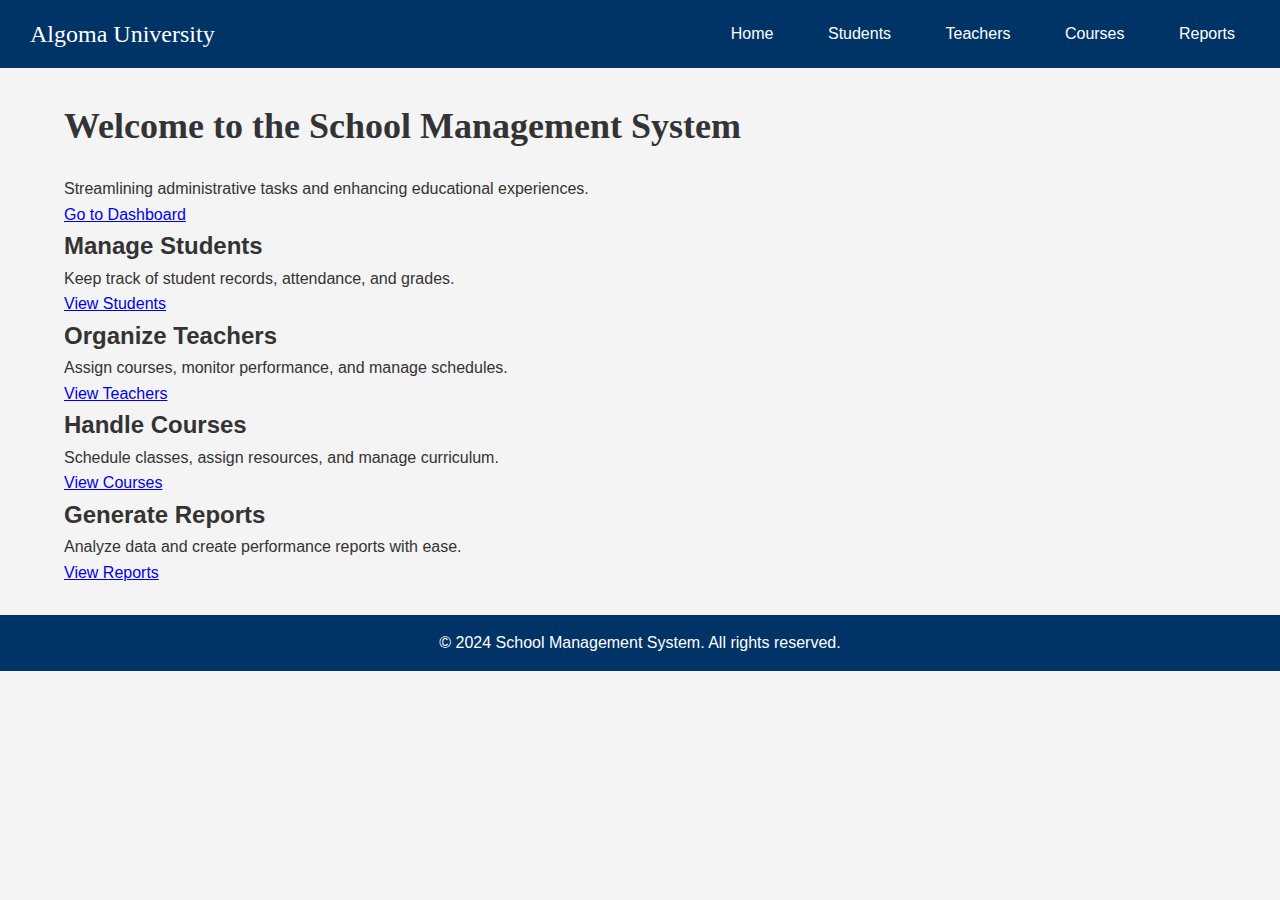
<file: index.html>
<!DOCTYPE html>
<html lang="en">
<head>
  <meta charset="UTF-8">
  <meta name="viewport" content="width=device-width, initial-scale=1.0">
  <title>School Management System</title>
  <link rel="stylesheet" href="styles.css">
</head>
<body>
  <header class="header">
    <div class="logo">Algoma University</div>
    <nav class="navbar">
      <ul class="nav-list">
        <li><a href="index.html">Home</a></li>
        <li><a href="students.html">Students</a></li>
        <li><a href="teachers.html">Teachers</a></li>
        <li><a href="courses.html">Courses</a></li>
        <li><a href="reports.html">Reports</a></li>
      </ul>
    </nav>
    <button class="hamburger" aria-label="Menu">
      <i class="fas fa-bars"></i>
    </button>
  </header>

  <main class="container">
    <section class="hero">
      <h1>Welcome to the School Management System</h1>
      <p>Streamlining administrative tasks and enhancing educational experiences.</p>
      <a href="dashboard.html" class="btn">Go to Dashboard</a>
    </section>

    <section class="features">
      <div class="feature">
        <h2>Manage Students</h2>
        <p>Keep track of student records, attendance, and grades.</p>
        <a href="students.html" class="btn">View Students</a>
      </div>
      <div class="feature">
        <h2>Organize Teachers</h2>
        <p>Assign courses, monitor performance, and manage schedules.</p>
        <a href="teachers.html" class="btn">View Teachers</a>
      </div>
      <div class="feature">
        <h2>Handle Courses</h2>
        <p>Schedule classes, assign resources, and manage curriculum.</p>
        <a href="courses.html" class="btn">View Courses</a>
      </div>
      <div class="feature">
        <h2>Generate Reports</h2>
        <p>Analyze data and create performance reports with ease.</p>
        <a href="reports.html" class="btn">View Reports</a>
      </div>
    </section>
  </main>

  <footer class="footer">
    <p>&copy; 2024 School Management System. All rights reserved.</p>
  </footer>

  <script src="script.js"></script>
</body>
</html>
</file>
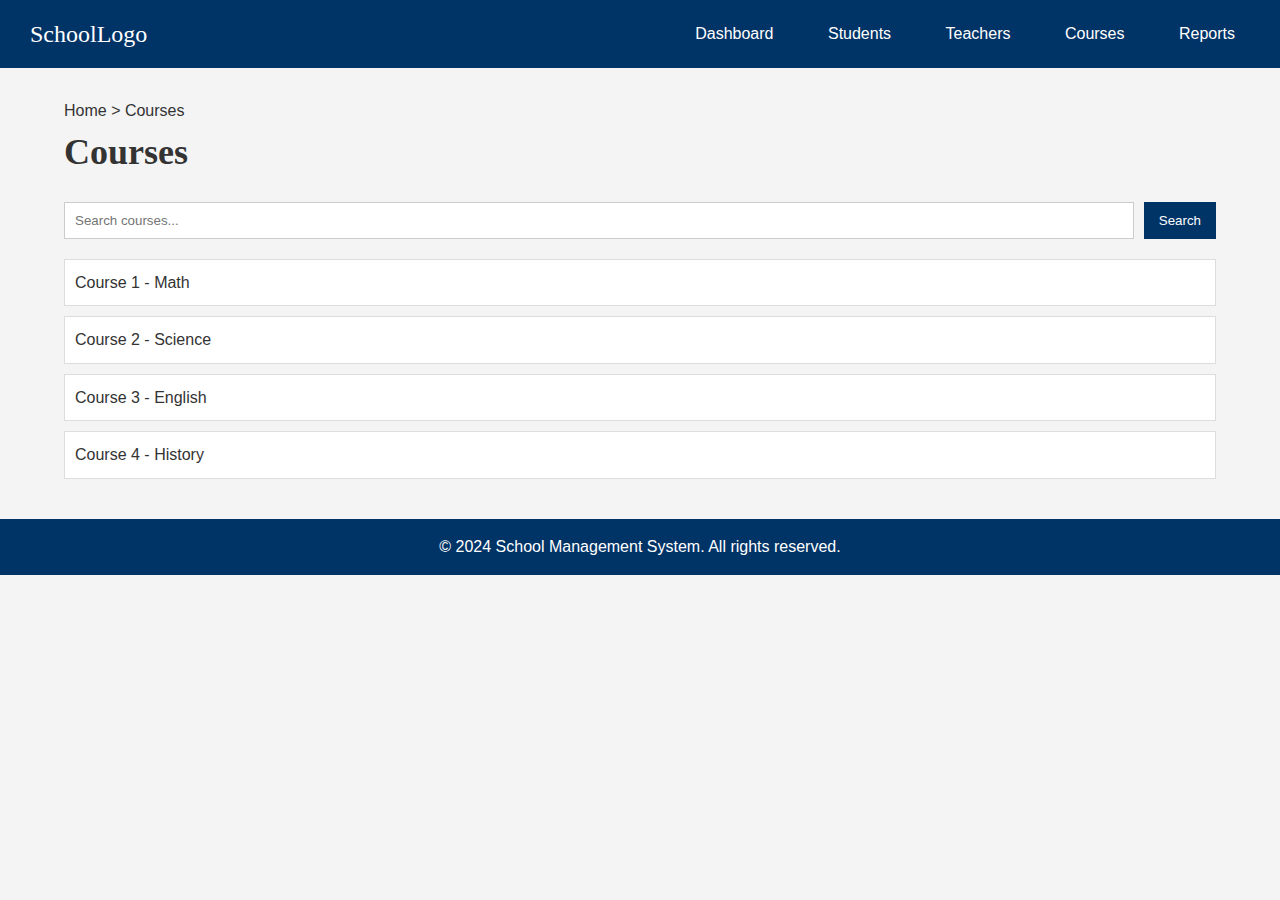
<file: courses.html>
<!DOCTYPE html>
<html lang="en">
<head>
  <meta charset="UTF-8">
  <meta name="viewport" content="width=device-width, initial-scale=1.0">
  <title>Courses</title>
  <link rel="stylesheet" href="styles.css">
</head>
<body>
  <header class="header">
    <div class="logo">SchoolLogo</div>
    <nav class="navbar">
      <ul class="nav-list">
        <li><a href="dashboard.html">Dashboard</a></li>
        <li><a href="students.html">Students</a></li>
        <li><a href="teachers.html">Teachers</a></li>
        <li><a href="courses.html">Courses</a></li>
        <li><a href="reports.html">Reports</a></li>
      </ul>
    </nav>
    <button class="hamburger" aria-label="Menu">
      <i class="fas fa-bars"></i>
    </button>
  </header>

  <main class="container">
    <section class="breadcrumb">
      <p>Home > Courses</p>
    </section>

    <section>
      <h1>Courses</h1>
      <div class="search">
        <input type="text" placeholder="Search courses..." aria-label="Search Courses">
        <button class="search-btn">Search</button>
      </div>
      <div class="list">
        <ul>
          <li>Course 1 - Math</li>
          <li>Course 2 - Science</li>
          <li>Course 3 - English</li>
          <li>Course 4 - History</li>
        </ul>
      </div>
    </section>
  </main>

  <footer class="footer">
    <p>&copy; 2024 School Management System. All rights reserved.</p>
  </footer>
  <script src="script.js"></script>
</body>
</html>
</file>
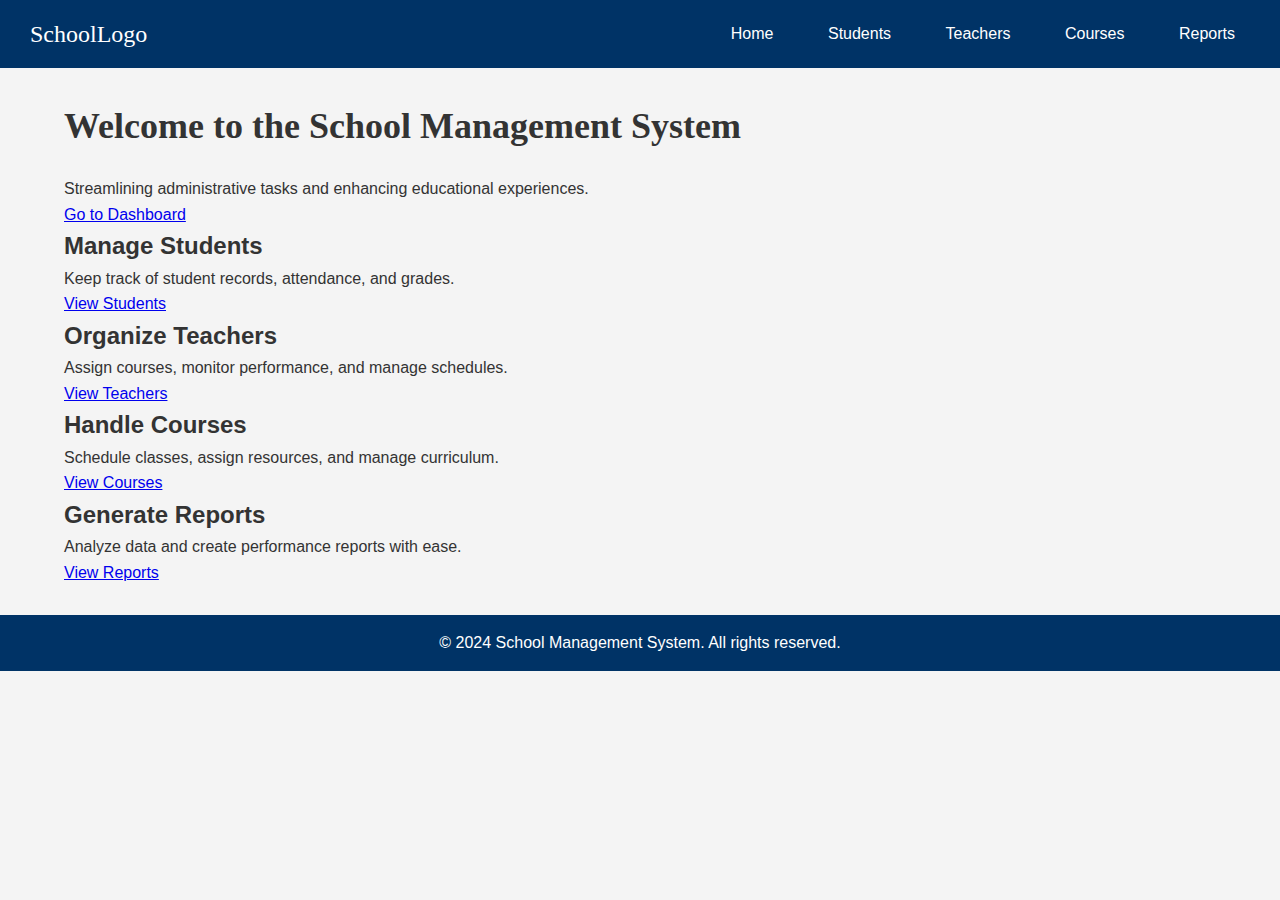
<file: dashboard.html>
<!DOCTYPE html>
<html lang="en">
<head>
  <meta charset="UTF-8">
  <meta name="viewport" content="width=device-width, initial-scale=1.0">
  <title>School Management System</title>
  <link rel="stylesheet" href="styles.css">
</head>
<body>
  <header class="header">
    <div class="logo">SchoolLogo</div>
    <nav class="navbar">
      <ul class="nav-list">
        <li><a href="index.html">Home</a></li>
        <li><a href="students.html">Students</a></li>
        <li><a href="teachers.html">Teachers</a></li>
        <li><a href="courses.html">Courses</a></li>
        <li><a href="reports.html">Reports</a></li>
      </ul>
    </nav>
    <button class="hamburger" aria-label="Menu">
      <i class="fas fa-bars"></i>
    </button>
  </header>

  <main class="container">
    <section class="hero">
      <h1>Welcome to the School Management System</h1>
      <p>Streamlining administrative tasks and enhancing educational experiences.</p>
      <a href="dashboard.html" class="btn">Go to Dashboard</a>
    </section>

    <section class="features">
      <div class="feature">
        <h2>Manage Students</h2>
        <p>Keep track of student records, attendance, and grades.</p>
        <a href="students.html" class="btn">View Students</a>
      </div>
      <div class="feature">
        <h2>Organize Teachers</h2>
        <p>Assign courses, monitor performance, and manage schedules.</p>
        <a href="teachers.html" class="btn">View Teachers</a>
      </div>
      <div class="feature">
        <h2>Handle Courses</h2>
        <p>Schedule classes, assign resources, and manage curriculum.</p>
        <a href="courses.html" class="btn">View Courses</a>
      </div>
      <div class="feature">
        <h2>Generate Reports</h2>
        <p>Analyze data and create performance reports with ease.</p>
        <a href="reports.html" class="btn">View Reports</a>
      </div>
    </section>
  </main>

  <footer class="footer">
    <p>&copy; 2024 School Management System. All rights reserved.</p>
  </footer>

  <script src="script.js"></script>
</body>
</html>
</file>
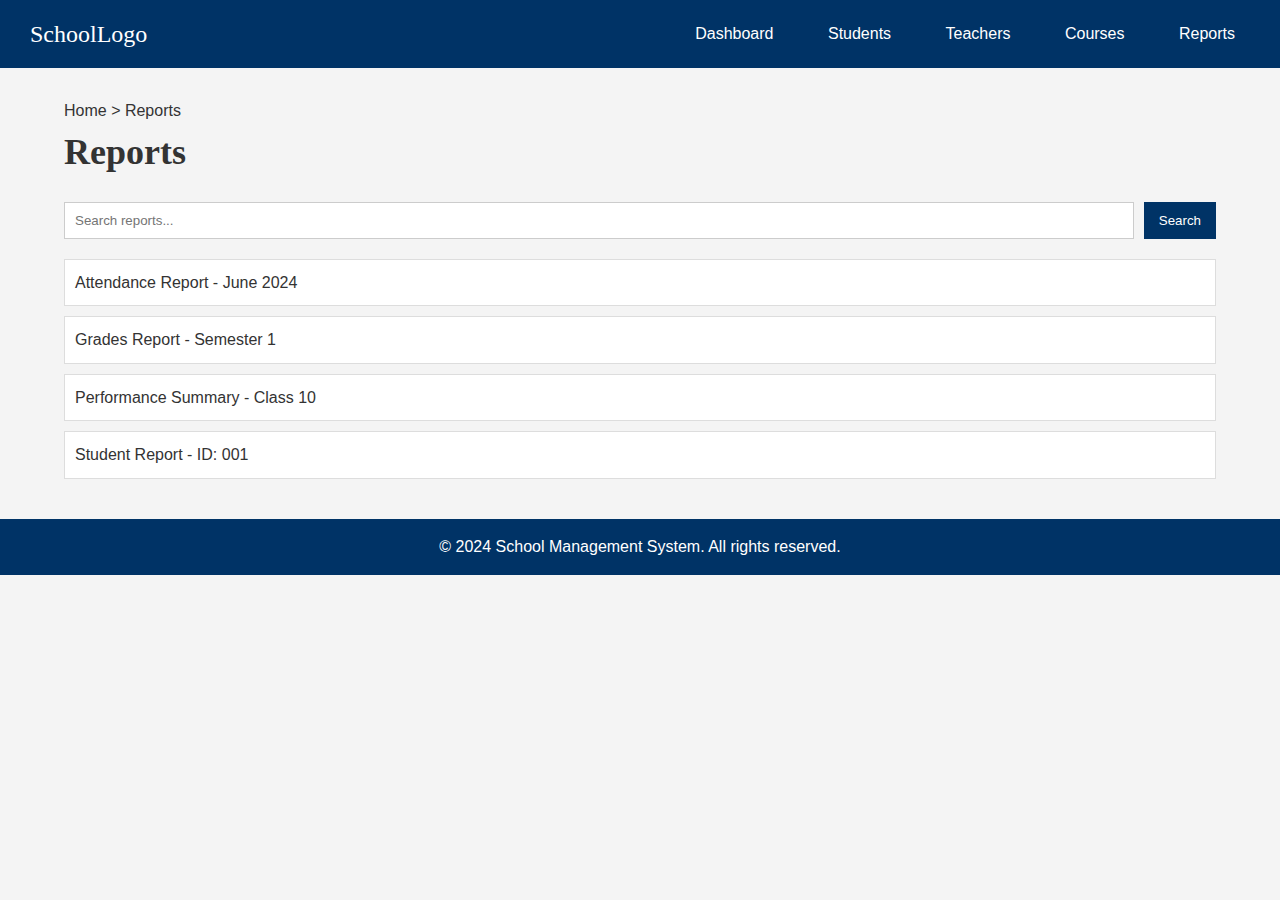
<file: reports.html>
<!DOCTYPE html>
<html lang="en">
<head>
  <meta charset="UTF-8">
  <meta name="viewport" content="width=device-width, initial-scale=1.0">
  <title>Reports</title>
  <link rel="stylesheet" href="styles.css">
</head>
<body>
  <header class="header">
    <div class="logo">SchoolLogo</div>
    <nav class="navbar">
      <ul class="nav-list">
        <li><a href="dashboard.html">Dashboard</a></li>
        <li><a href="students.html">Students</a></li>
        <li><a href="teachers.html">Teachers</a></li>
        <li><a href="courses.html">Courses</a></li>
        <li><a href="reports.html">Reports</a></li>
      </ul>
    </nav>
    <button class="hamburger" aria-label="Menu">
      <i class="fas fa-bars"></i>
    </button>
  </header>

  <main class="container">
    <section class="breadcrumb">
      <p>Home > Reports</p>
    </section>

    <section>
      <h1>Reports</h1>
      <div class="search">
        <input type="text" placeholder="Search reports..." aria-label="Search Reports">
        <button class="search-btn">Search</button>
      </div>
      <div class="list">
        <ul>
          <li>Attendance Report - June 2024</li>
          <li>Grades Report - Semester 1</li>
          <li>Performance Summary - Class 10</li>
          <li>Student Report - ID: 001</li>
        </ul>
      </div>
    </section>
  </main>

  <footer class="footer">
    <p>&copy; 2024 School Management System. All rights reserved.</p>
  </footer>
  <script src="script.js"></script>
</body>
</html>
</file>
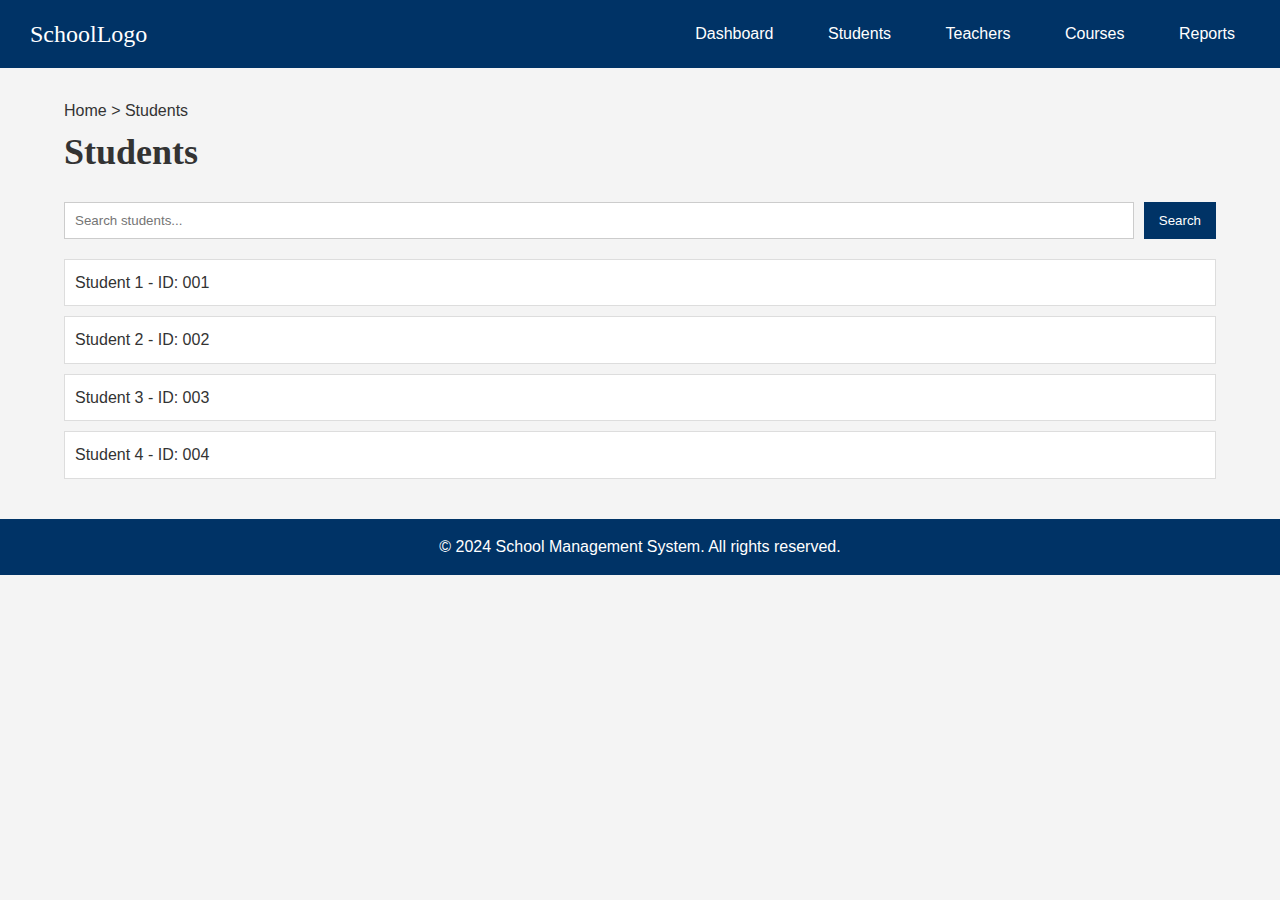
<file: students.html>
<!DOCTYPE html>
<html lang="en">
<head>
  <meta charset="UTF-8">
  <meta name="viewport" content="width=device-width, initial-scale=1.0">
  <title>Students</title>
  <link rel="stylesheet" href="styles.css">
</head>
<body>
  <header class="header">
    <div class="logo">SchoolLogo</div>
    <nav class="navbar">
      <ul class="nav-list">
        <li><a href="dashboard.html">Dashboard</a></li>
        <li><a href="students.html">Students</a></li>
        <li><a href="teachers.html">Teachers</a></li>
        <li><a href="courses.html">Courses</a></li>
        <li><a href="reports.html">Reports</a></li>
      </ul>
    </nav>
    <button class="hamburger" aria-label="Menu">
      <i class="fas fa-bars"></i>
    </button>
  </header>

  <main class="container">
    <section class="breadcrumb">
      <p>Home > Students</p>
    </section>

    <section>
      <h1>Students</h1>
      <div class="search">
        <input type="text" placeholder="Search students..." aria-label="Search Students">
        <button class="search-btn">Search</button>
      </div>
      <div class="list">
        <ul>
          <li>Student 1 - ID: 001</li>
          <li>Student 2 - ID: 002</li>
          <li>Student 3 - ID: 003</li>
          <li>Student 4 - ID: 004</li>
        </ul>
      </div>
    </section>
  </main>

  <footer class="footer">
    <p>&copy; 2024 School Management System. All rights reserved.</p>
  </footer>
  <script src="script.js"></script>
</body>
</html>
</file>
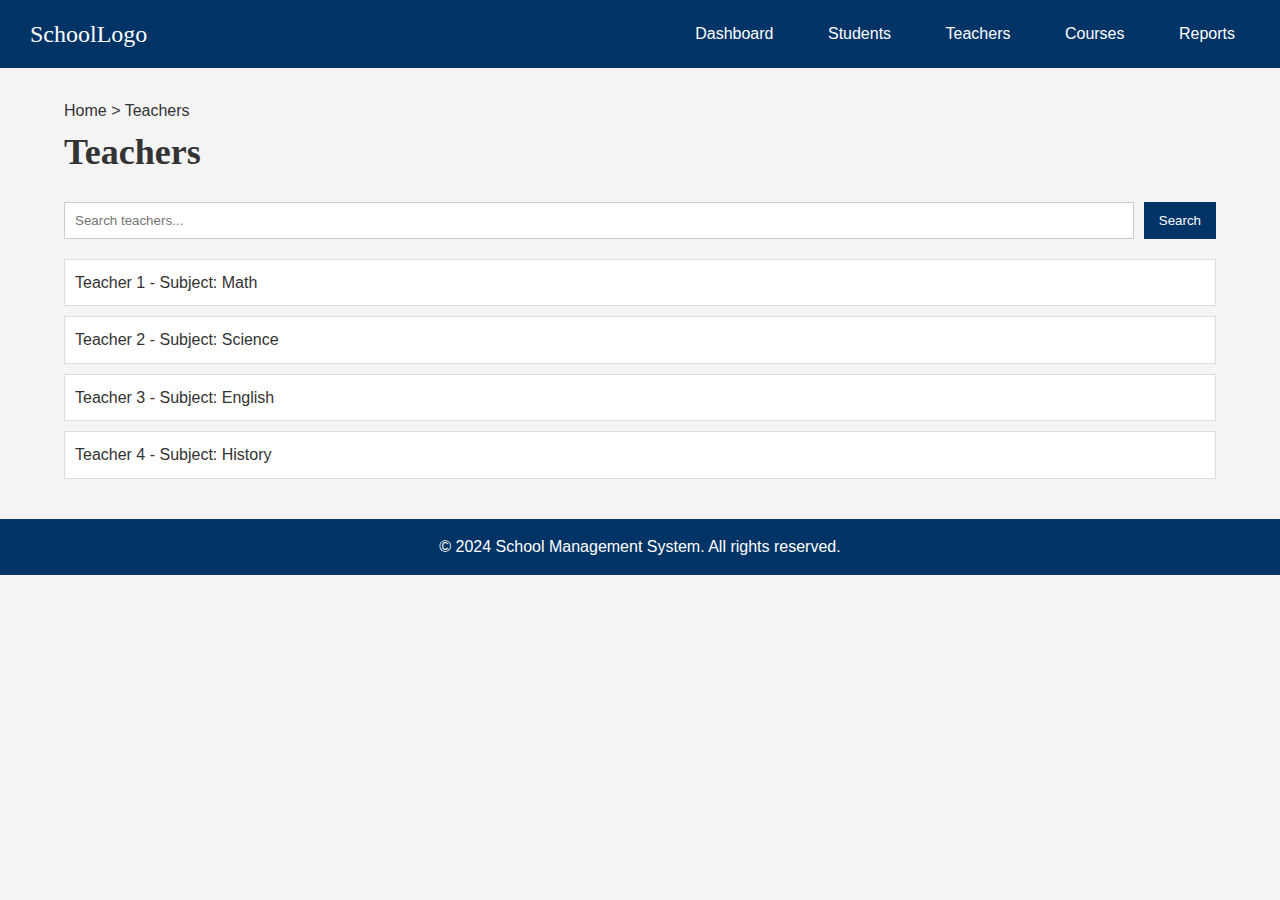
<file: teachers.html>
<!DOCTYPE html>
<html lang="en">
<head>
  <meta charset="UTF-8">
  <meta name="viewport" content="width=device-width, initial-scale=1.0">
  <title>Teachers</title>
  <link rel="stylesheet" href="styles.css">
</head>
<body>
  <header class="header">
    <div class="logo">SchoolLogo</div>
    <nav class="navbar">
      <ul class="nav-list">
        <li><a href="dashboard.html">Dashboard</a></li>
        <li><a href="students.html">Students</a></li>
        <li><a href="teachers.html">Teachers</a></li>
        <li><a href="courses.html">Courses</a></li>
        <li><a href="reports.html">Reports</a></li>
      </ul>
    </nav>
    <button class="hamburger" aria-label="Menu">
      <i class="fas fa-bars"></i>
    </button>
  </header>

  <main class="container">
    <section class="breadcrumb">
      <p>Home > Teachers</p>
    </section>

    <section>
      <h1>Teachers</h1>
      <div class="search">
        <input type="text" placeholder="Search teachers..." aria-label="Search Teachers">
        <button class="search-btn">Search</button>
      </div>
      <div class="list">
        <ul>
          <li>Teacher 1 - Subject: Math</li>
          <li>Teacher 2 - Subject: Science</li>
          <li>Teacher 3 - Subject: English</li>
          <li>Teacher 4 - Subject: History</li>
        </ul>
      </div>
    </section>
  </main>

  <footer class="footer">
    <p>&copy; 2024 School Management System. All rights reserved.</p>
  </footer>
  <script src="script.js"></script>
</body>
</html>
</file>
<file: styles.css>
* {
  margin: 0;
  padding: 0;
  box-sizing: border-box;
}

body {
  font-family: Arial, sans-serif;
  background-color: #f4f4f4;
  color: #333;
  line-height: 1.6;
}

.header {
  display: flex;
  justify-content: space-between;
  align-items: center;
  background-color: #003366;
  padding: 15px 30px;
}

.header .logo {
  color: #fff;
  font-size: 24px;
  font-family: 'Times New Roman', Times, serif;
}

.navbar {
  flex-grow: 1;
  text-align: right;
}

.navbar .nav-list {
  list-style: none;
}

.navbar .nav-list li {
  display: inline-block;
  margin-left: 20px;
}

.navbar .nav-list a {
  color: #fff;
  text-decoration: none;
  font-size: 16px;
  padding: 10px 15px;
}

.navbar .nav-list a:hover {
  background-color: #87CEEB;
}

.hamburger {
  display: none;
}

.container {
  width: 90%;
  margin: 0 auto;
  padding: 30px 0;
}

.breadcrumb p {
  font-size: 16px;
}

h1 {
  font-family: 'Times New Roman', Times, serif;
  font-size: 36px;
  margin-bottom: 20px;
}

.search {
  display: flex;
  margin-bottom: 20px;
}

.search input {
  width: 100%;
  padding: 10px;
  border: 1px solid #ccc;
  margin-right: 10px;
}

.search-btn {
  padding: 10px 15px;
  background-color: #003366;
  color: #fff;
  border: none;
  cursor: pointer;
}

.search-btn:hover {
  background-color: #87CEEB;
}

.list ul {
  list-style: none;
}

.list ul li {
  background-color: #fff;
  padding: 10px;
  margin-bottom: 10px;
  border: 1px solid #ddd;
}

.footer {
  background-color: #003366;
  color: #fff;
  text-align: center;
  padding: 15px;
}

@media (max-width: 576px) {
  .navbar .nav-list {
    display: none;
  }

  .hamburger {
    display: block;
    background-color: #003366;
    color: #fff;
    padding: 10px;
    border: none;
    cursor: pointer;
  }

  .container {
    padding: 20px;
  }

  .search input {
    width: calc(100% - 100px);
  }

  .search-btn {
    width: 80px;
  }
}

@media (min-width: 768px) {
  .navbar .nav-list {
    display: block;
  }

  .navbar .nav-list li {
    display: inline-block;
  }
}
</file>
